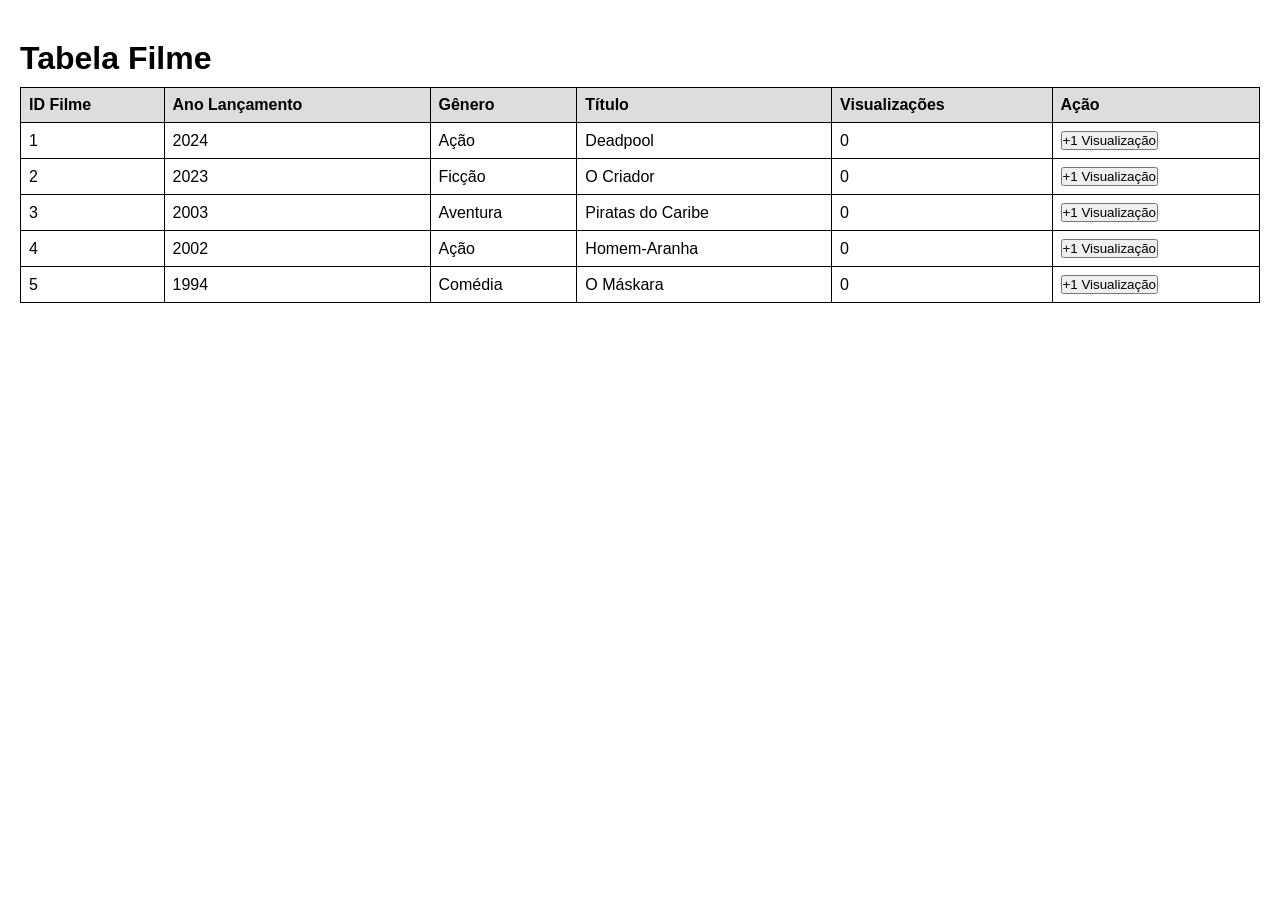
<file: index.html>
<!DOCTYPE html>
<html lang="pt-BR">
<head>
    <meta charset="UTF-8">
    <title>Tabela Filme</title>
    <link rel="stylesheet" href="styles.css">
</head>
<body>
    <h1>Tabela Filme</h1>

    <table border="1" cellpadding="5" cellspacing="0">
        <tr>
            <th>ID Filme</th>
            <th>Ano Lançamento</th>
            <th>Gênero</th>
            <th>Título</th>
            <th>Visualizações</th>
            <th>Ação</th>
        </tr>

        <tr>
            <td>1</td>
            <td>2024</td>
            <td>Ação</td>
            <td>Deadpool</td>
            <td id="view-1">0</td>
            <td><button onclick="adicionarVisualizacao(1)">+1 Visualização</button></td>
        </tr>

        <tr>
            <td>2</td>
            <td>2023</td>
            <td>Ficção</td>
            <td>O Criador</td>
            <td id="view-2">0</td>
            <td><button onclick="adicionarVisualizacao(2)">+1 Visualização</button></td>
        </tr>

        <tr>
            <td>3</td>
            <td>2003</td>
            <td>Aventura</td>
            <td>Piratas do Caribe</td>
            <td id="view-3">0</td>
            <td><button onclick="adicionarVisualizacao(3)">+1 Visualização</button></td>
        </tr>

        <tr>
            <td>4</td>
            <td>2002</td>
            <td>Ação</td>
            <td>Homem-Aranha</td>
            <td id="view-4">0</td>
            <td><button onclick="adicionarVisualizacao(4)">+1 Visualização</button></td>
        </tr>

        <tr>
            <td>5</td>
            <td>1994</td>
            <td>Comédia</td>
            <td>O Máskara</td>
            <td id="view-5">0</td>
            <td><button onclick="adicionarVisualizacao(5)">+1 Visualização</button></td>
        </tr>
    </table>

    <script>
        // Objeto para armazenar as visualizações de cada filme
        const visualizacoes = {
            1: 0,
            2: 0,
            3: 0,
            4: 0,
            5: 0
        };

        // Função que incrementa a visualização do filme correspondente
        function adicionarVisualizacao(idFilme) {
            visualizacoes[idFilme]++;
            document.getElementById('view-' + idFilme).innerText = visualizacoes[idFilme];
        }
    </script>
</body>
</html>
</file>
<file: styles.css>
* {
    margin: 0;
    padding: 0;
    box-sizing: border-box;
}

body {
    font-family: Arial;
    padding: 20px;
}

h1 {
    margin: 20px 0 10px;
}

table {
    border-collapse: collapse;
    width: 100%;
    margin-bottom: 20px;
}

th, td {
    border: 1px solid black;
    padding: 8px;
    text-align: left;
}

th {
    background-color: #ddd;
}
</file>
